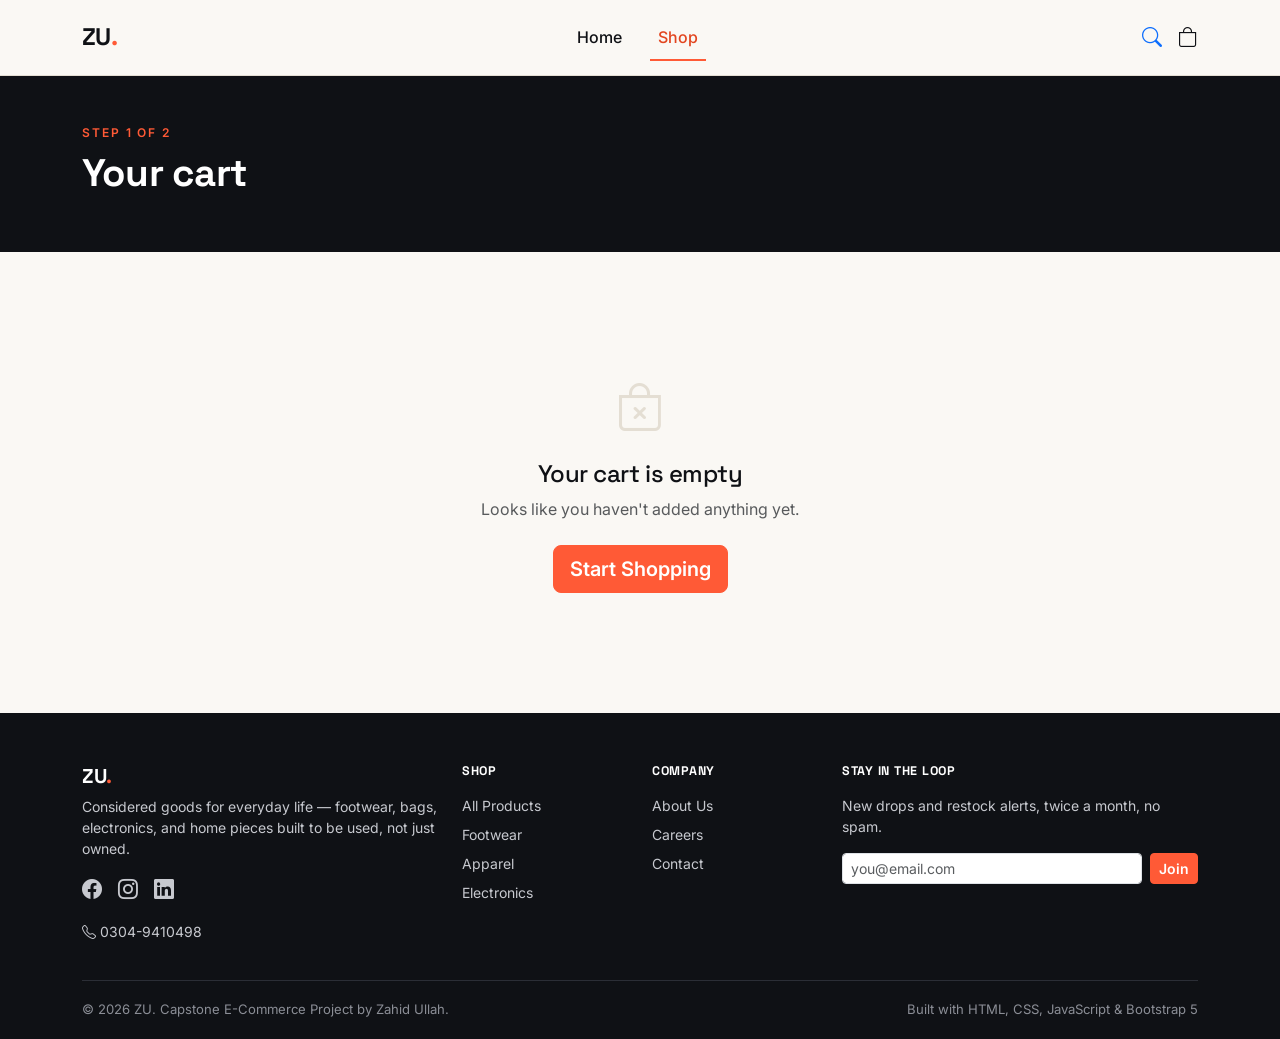
<file: urbana-ecommerce/cart.html>
<!DOCTYPE html>
<html lang="en">
<head>
  <meta charset="UTF-8">
  <meta name="viewport" content="width=device-width, initial-scale=1.0">
  <title>Your Cart — ZU</title>

  <link href="https://cdn.jsdelivr.net/npm/bootstrap@5.3.3/dist/css/bootstrap.min.css" rel="stylesheet">
  <link rel="stylesheet" href="https://cdn.jsdelivr.net/npm/bootstrap-icons@1.11.3/font/bootstrap-icons.css">
  <link rel="preconnect" href="https://fonts.googleapis.com">
  <link href="https://fonts.googleapis.com/css2?family=Inter:wght@400;500;600;700&family=Space+Grotesk:wght@500;600;700&display=swap" rel="stylesheet">
  <link rel="stylesheet" href="css/style.css">
</head>
<body class="d-flex flex-column min-vh-100">

  <div id="navbar-slot"></div>

  <div class="bg-ink text-white py-5">
    <div class="container">
      <div class="section-eyebrow mb-2" style="color:var(--signal);">Step 1 of 2</div>
      <h1 class="section-title text-white">Your cart</h1>
    </div>
  </div>

  <main class="container py-5 flex-grow-1">
    <div id="cart-root">
      <!-- Filled by JS: either line items + summary, or empty state -->
    </div>
  </main>

  <div id="footer-slot"></div>
  <div id="toast-slot"></div>

  <script src="https://cdn.jsdelivr.net/npm/bootstrap@5.3.3/dist/js/bootstrap.bundle.min.js"></script>
  <script src="js/products.js"></script>
  <script src="js/cart.js"></script>
  <script src="js/ui.js"></script>
  <script>window.ACTIVE_NAV = "shop";</script>
  <script src="js/partials.js"></script>
  <script src="js/cart-page.js"></script>
</body>
</html>
</file>
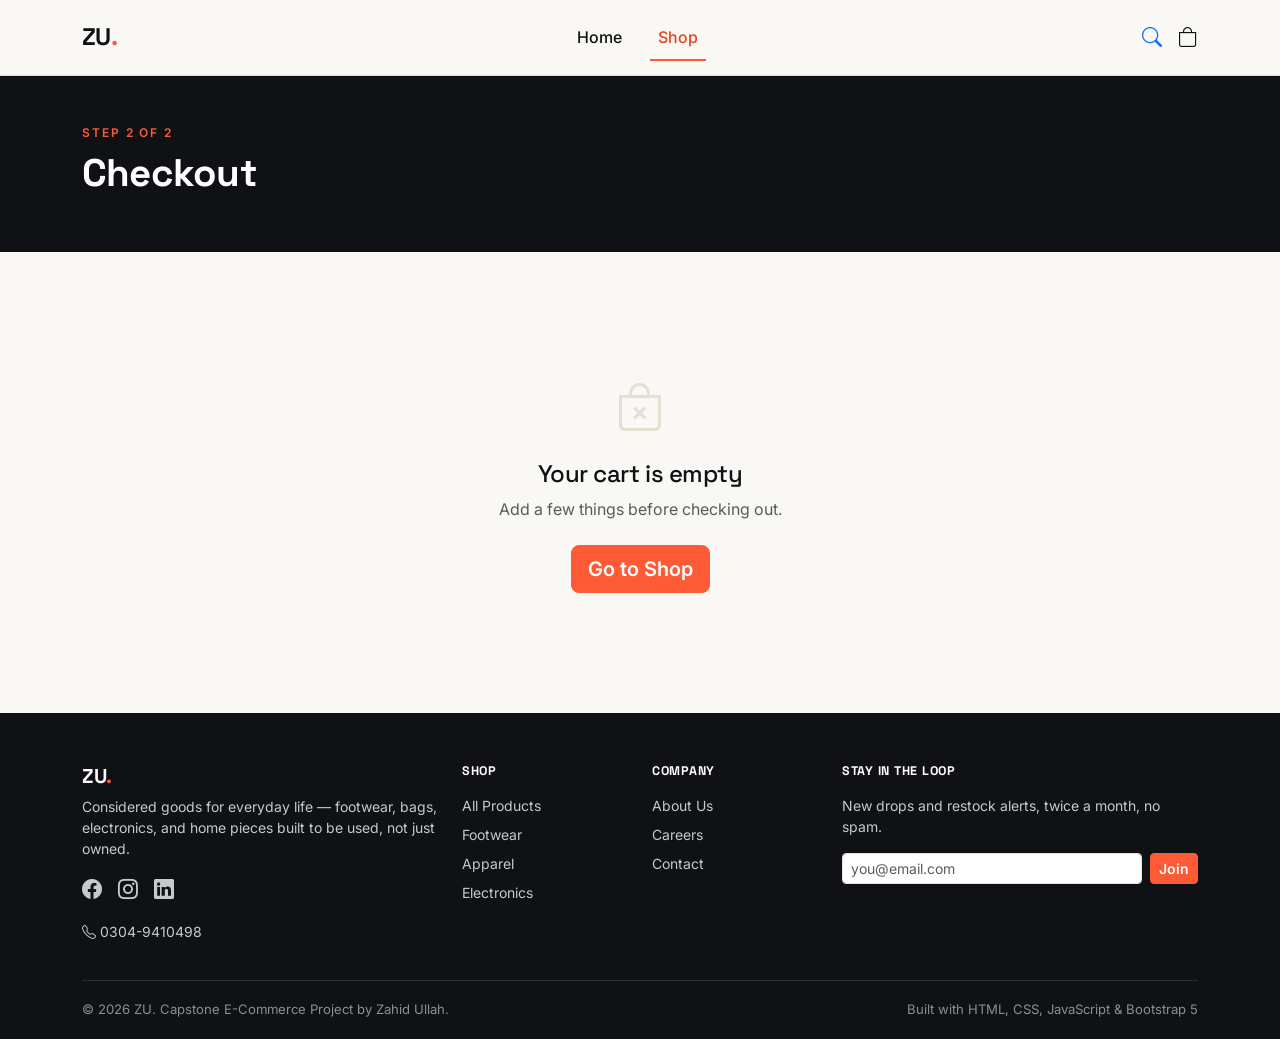
<file: urbana-ecommerce/checkout.html>
<!DOCTYPE html>
<html lang="en">
<head>
  <meta charset="UTF-8">
  <meta name="viewport" content="width=device-width, initial-scale=1.0">
  <title>Checkout — ZU</title>

  <link href="https://cdn.jsdelivr.net/npm/bootstrap@5.3.3/dist/css/bootstrap.min.css" rel="stylesheet">
  <link rel="stylesheet" href="https://cdn.jsdelivr.net/npm/bootstrap-icons@1.11.3/font/bootstrap-icons.css">
  <link rel="preconnect" href="https://fonts.googleapis.com">
  <link href="https://fonts.googleapis.com/css2?family=Inter:wght@400;500;600;700&family=Space+Grotesk:wght@500;600;700&display=swap" rel="stylesheet">
  <link rel="stylesheet" href="css/style.css">
</head>
<body class="d-flex flex-column min-vh-100">

  <div id="navbar-slot"></div>

  <div class="bg-ink text-white py-5">
    <div class="container">
      <div class="section-eyebrow mb-2" style="color:var(--signal);">Step 2 of 2</div>
      <h1 class="section-title text-white">Checkout</h1>
    </div>
  </div>

  <main class="container py-5 flex-grow-1">
    <div id="checkout-root">
      <!-- Filled by JS: redirects to cart.html if cart is empty -->
    </div>
  </main>

  <div id="footer-slot"></div>
  <div id="toast-slot"></div>

  <script src="https://cdn.jsdelivr.net/npm/bootstrap@5.3.3/dist/js/bootstrap.bundle.min.js"></script>
  <script src="js/products.js"></script>
  <script src="js/cart.js"></script>
  <script src="js/ui.js"></script>
  <script>window.ACTIVE_NAV = "shop";</script>
  <script src="js/partials.js"></script>
  <script src="js/checkout.js"></script>
</body>
</html>
</file>
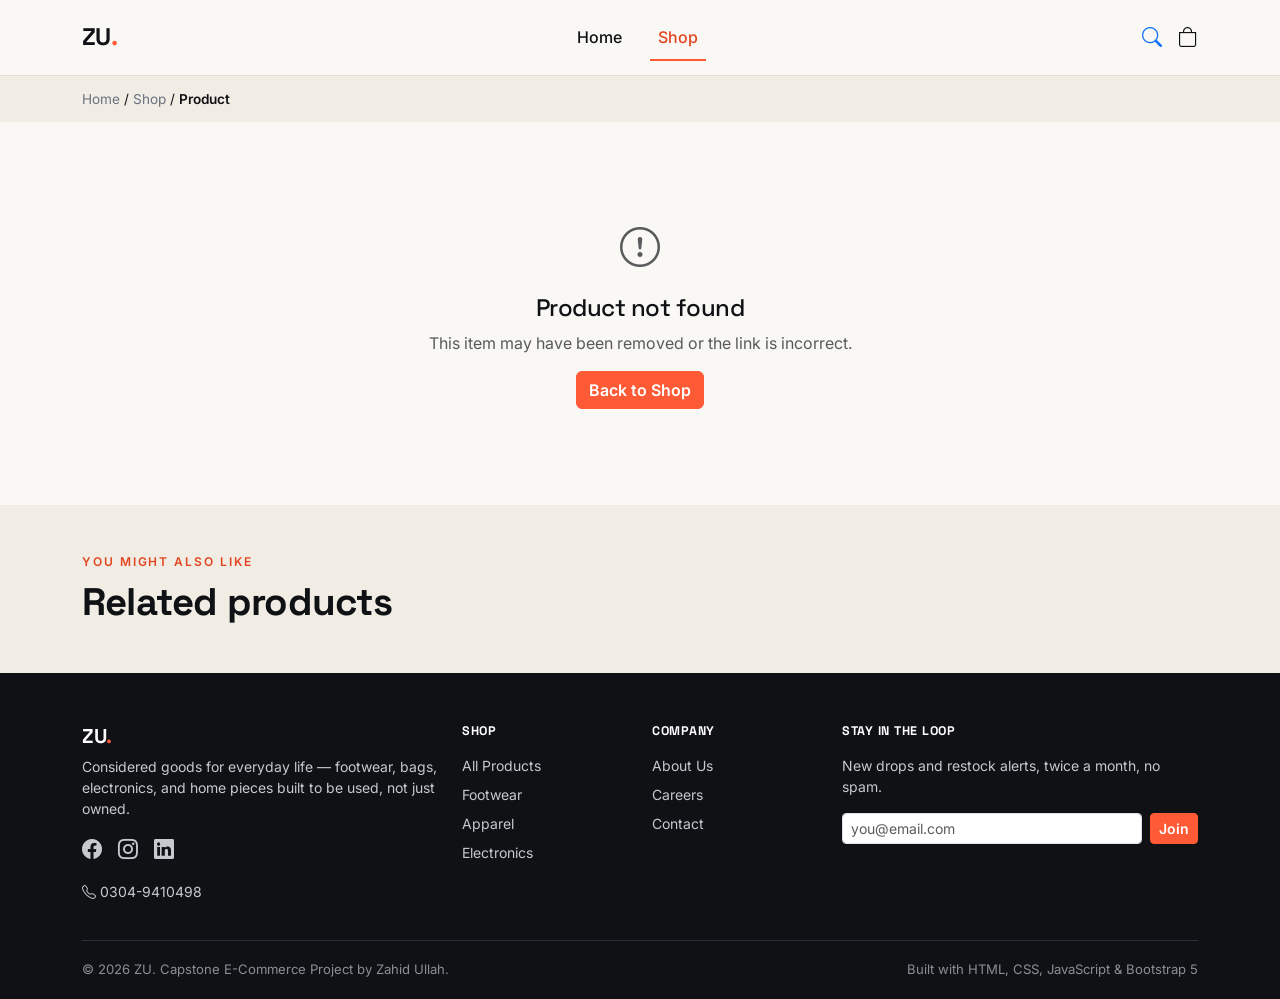
<file: urbana-ecommerce/product-detail.html>
<!DOCTYPE html>
<html lang="en">
<head>
  <meta charset="UTF-8">
  <meta name="viewport" content="width=device-width, initial-scale=1.0">
  <title>Product Detail — ZU</title>

  <link href="https://cdn.jsdelivr.net/npm/bootstrap@5.3.3/dist/css/bootstrap.min.css" rel="stylesheet">
  <link rel="stylesheet" href="https://cdn.jsdelivr.net/npm/bootstrap-icons@1.11.3/font/bootstrap-icons.css">
  <link rel="preconnect" href="https://fonts.googleapis.com">
  <link href="https://fonts.googleapis.com/css2?family=Inter:wght@400;500;600;700&family=Space+Grotesk:wght@500;600;700&display=swap" rel="stylesheet">
  <link rel="stylesheet" href="css/style.css">
</head>
<body class="d-flex flex-column min-vh-100">

  <div id="navbar-slot"></div>

  <!-- Breadcrumb -->
  <div class="breadcrumb-bar">
    <div class="container">
      <a href="index.html">Home</a> /
      <a href="shop.html">Shop</a> /
      <span class="current" id="breadcrumb-product-name">Product</span>
    </div>
  </div>

  <main class="container py-5 flex-grow-1" id="pdp-root">
    <!-- Filled entirely by JS based on ?id= in the URL -->
  </main>

  <!-- ====================== RELATED PRODUCTS ========================= -->
  <section class="py-5 bg-paper-dim">
    <div class="container">
      <div class="section-eyebrow mb-2">You Might Also Like</div>
      <h2 class="section-title mb-4">Related products</h2>
      <div class="row g-4" id="related-grid"></div>
    </div>
  </section>

  <div id="footer-slot"></div>
  <div id="toast-slot"></div>

  <script src="https://cdn.jsdelivr.net/npm/bootstrap@5.3.3/dist/js/bootstrap.bundle.min.js"></script>
  <script src="js/products.js"></script>
  <script src="js/cart.js"></script>
  <script src="js/ui.js"></script>
  <script>window.ACTIVE_NAV = "shop";</script>
  <script src="js/partials.js"></script>
  <script src="js/product-detail.js"></script>
</body>
</html>
</file>
<file: urbana-ecommerce/css/style.css>
/* ==========================================================================
   STYLE.CSS — ZU
   Design tokens: ink black + warm paper background, one signal-orange
   accent, Space Grotesk for display type, Inter for body/UI.
   ========================================================================== */

:root {
  /* Color tokens */
  --ink: #0f1115;
  --paper: #faf8f4;
  --paper-dim: #f1ede5;
  --signal: #ff5a36;
  --signal-dark: #e2451f;
  --muted: #6b7280;
  --card-dark: #1e2128;
  --line: #e4ded3;
  --success: #1d8a4c;

  /* Type */
  --font-display: "Space Grotesk", sans-serif;
  --font-body: "Inter", sans-serif;
}

* {
  box-sizing: border-box;
}

body {
  font-family: var(--font-body);
  background-color: var(--paper);
  color: var(--ink);
  -webkit-font-smoothing: antialiased;
}

h1, h2, h3, h4, h5, h6,
.font-display {
  font-family: var(--font-display);
  letter-spacing: -0.02em;
}

a {
  text-decoration: none;
}

/* Visible focus ring everywhere — accessibility floor, not optional */
a:focus-visible,
button:focus-visible,
input:focus-visible,
select:focus-visible,
textarea:focus-visible {
  outline: 2px solid var(--signal);
  outline-offset: 2px;
}

/* ---- Utility tokens ----------------------------------------------------- */

.bg-ink { background-color: var(--ink); }
.text-signal { color: var(--signal); }
.bg-signal { background-color: var(--signal); }
.bg-paper-dim { background-color: var(--paper-dim); }

/* ==========================================================================
   NAVBAR
   ========================================================================== */

.urbana-navbar {
  background-color: var(--paper);
  border-bottom: 1px solid var(--line);
  padding-top: 0.9rem;
  padding-bottom: 0.9rem;
}

.urbana-brand {
  font-family: var(--font-display);
  font-weight: 700;
  font-size: 1.5rem;
  letter-spacing: -0.03em;
  color: var(--ink) !important;
}

.urbana-brand .brand-dot {
  color: var(--signal);
}

.urbana-navbar .nav-link {
  font-weight: 500;
  color: var(--ink);
  margin: 0 0.6rem;
  position: relative;
}

.urbana-navbar .nav-link.active {
  color: var(--signal-dark);
}

.urbana-navbar .nav-link::after {
  content: "";
  position: absolute;
  left: 0;
  bottom: -4px;
  width: 0;
  height: 2px;
  background: var(--signal);
  transition: width 0.2s ease;
}

.urbana-navbar .nav-link:hover::after,
.urbana-navbar .nav-link.active::after {
  width: 100%;
}

.cart-icon-btn {
  position: relative;
  color: var(--ink);
  font-size: 1.25rem;
}

#cart-count-badge {
  position: absolute;
  top: -6px;
  right: -10px;
  background: var(--signal);
  color: #fff;
  font-size: 0.65rem;
  font-weight: 700;
  border-radius: 999px;
  padding: 1px 6px;
  font-family: var(--font-body);
}

/* ==========================================================================
   HERO
   ========================================================================== */

.hero-section {
  background-color: var(--ink);
  color: var(--paper);
  overflow: hidden;
  position: relative;
}

.hero-eyebrow {
  font-family: var(--font-body);
  text-transform: uppercase;
  letter-spacing: 0.18em;
  font-size: 0.75rem;
  color: var(--signal);
  font-weight: 600;
}

.hero-heading {
  font-size: clamp(2.5rem, 6vw, 4.5rem);
  font-weight: 700;
  line-height: 1.02;
}

.hero-sub {
  color: #c7c9cf;
  font-size: 1.05rem;
  max-width: 480px;
}

.hero-visual {
  position: relative;
  height: 100%;
  min-height: 380px;
}

.hero-visual img {
  width: 100%;
  height: 100%;
  object-fit: cover;
  border-radius: 18px;
}

/* The signature hang-tag — rotated like a real price tag clipped to the photo */
.hero-hangtag {
  position: absolute;
  top: 28px;
  right: -14px;
  background: var(--paper);
  color: var(--ink);
  padding: 0.85rem 1.1rem 0.85rem 1.4rem;
  border-radius: 4px;
  transform: rotate(6deg);
  box-shadow: 0 12px 24px rgba(0,0,0,0.25);
  font-family: var(--font-display);
  z-index: 2;
}

.hero-hangtag::before {
  content: "";
  position: absolute;
  left: 10px;
  top: 50%;
  width: 8px;
  height: 8px;
  background: var(--paper);
  border: 2px solid var(--ink);
  border-radius: 50%;
  transform: translateY(-50%);
}

.hero-hangtag .tag-price {
  font-size: 1.4rem;
  font-weight: 700;
}

.hero-hangtag .tag-label {
  font-size: 0.65rem;
  text-transform: uppercase;
  letter-spacing: 0.1em;
  color: var(--muted);
  font-family: var(--font-body);
}

.hero-stats {
  display: flex;
  gap: 2.2rem;
  margin-top: 2.2rem;
}

.hero-stat-num {
  font-family: var(--font-display);
  font-size: 1.6rem;
  font-weight: 700;
  color: var(--signal);
}

.hero-stat-label {
  font-size: 0.75rem;
  color: #a6a9b1;
  text-transform: uppercase;
  letter-spacing: 0.08em;
}

/* ==========================================================================
   SECTION HEADERS
   ========================================================================== */

.section-eyebrow {
  text-transform: uppercase;
  letter-spacing: 0.16em;
  font-size: 0.75rem;
  font-weight: 600;
  color: var(--signal-dark);
}

.section-title {
  font-size: clamp(1.8rem, 3vw, 2.4rem);
  font-weight: 700;
}

/* ==========================================================================
   CATEGORY STRIP (Home)
   ========================================================================== */

.category-pill {
  display: block;
  background: #fff;
  border: 1px solid var(--line);
  border-radius: 14px;
  padding: 1.4rem 1rem;
  text-align: center;
  color: var(--ink);
  transition: transform 0.18s ease, border-color 0.18s ease;
  height: 100%;
}

.category-pill:hover {
  transform: translateY(-4px);
  border-color: var(--signal);
}

.category-pill .cat-icon {
  font-size: 1.6rem;
  color: var(--signal);
  margin-bottom: 0.5rem;
  display: block;
}

.category-pill .cat-name {
  font-weight: 600;
  font-size: 0.95rem;
}

/* ==========================================================================
   PRODUCT CARD
   ========================================================================== */

.product-card {
  background: #fff;
  border: 1px solid var(--line);
  border-radius: 14px;
  overflow: hidden;
  height: 100%;
  display: flex;
  flex-direction: column;
  transition: box-shadow 0.2s ease, transform 0.2s ease;
}

.product-card:hover {
  box-shadow: 0 16px 32px rgba(15, 17, 21, 0.1);
  transform: translateY(-3px);
}

.product-card-img-wrap {
  position: relative;
  aspect-ratio: 1 / 1;
  overflow: hidden;
  background: var(--paper-dim);
}

.product-card-img-wrap img {
  width: 100%;
  height: 100%;
  object-fit: cover;
}

.product-badge {
  position: absolute;
  top: 10px;
  left: 10px;
  font-family: var(--font-body);
  font-size: 0.68rem;
  font-weight: 700;
  text-transform: uppercase;
  letter-spacing: 0.04em;
  padding: 0.3rem 0.6rem;
  border-radius: 4px;
  color: #fff;
  background: var(--ink);
}

.product-badge.badge-sale { background: var(--signal); }
.product-badge.badge-new { background: var(--success); }

.product-card-body {
  padding: 1rem 1.1rem 1.2rem;
  display: flex;
  flex-direction: column;
  flex-grow: 1;
}

.product-card-category {
  font-size: 0.72rem;
  text-transform: uppercase;
  letter-spacing: 0.06em;
  color: var(--muted);
  margin-bottom: 0.2rem;
}

.product-card-name {
  font-family: var(--font-display);
  font-size: 1.02rem;
  font-weight: 600;
  margin-bottom: 0.35rem;
  color: var(--ink);
}

.product-card-name a {
  color: inherit;
}

.product-card-price {
  font-family: var(--font-display);
  font-weight: 700;
  font-size: 1.15rem;
  margin-top: auto;
  padding-top: 0.6rem;
}

.product-card-actions {
  display: flex;
  gap: 0.5rem;
  margin-top: 0.7rem;
}

.btn-signal {
  background-color: var(--signal);
  border-color: var(--signal);
  color: #fff;
  font-weight: 600;
}

.btn-signal:hover {
  background-color: var(--signal-dark);
  border-color: var(--signal-dark);
  color: #fff;
}

.btn-outline-ink {
  border: 1px solid var(--ink);
  color: var(--ink);
  background: transparent;
  font-weight: 600;
}

.btn-outline-ink:hover {
  background: var(--ink);
  color: #fff;
}

.btn-ink {
  background-color: var(--ink);
  border-color: var(--ink);
  color: #fff;
  font-weight: 600;
}

.btn-ink:hover {
  background-color: #000;
  color: #fff;
}

.star-rating {
  color: var(--signal);
  font-size: 0.8rem;
}

/* ==========================================================================
   SHOP PAGE — filters sidebar
   ========================================================================== */

.filters-panel {
  background: #fff;
  border: 1px solid var(--line);
  border-radius: 14px;
  padding: 1.3rem;
}

.filters-panel h6 {
  font-family: var(--font-display);
  font-weight: 700;
  text-transform: uppercase;
  font-size: 0.78rem;
  letter-spacing: 0.06em;
  margin-bottom: 0.8rem;
}

.filter-cat-check {
  margin-bottom: 0.5rem;
}

.results-bar {
  display: flex;
  align-items: center;
  justify-content: space-between;
  flex-wrap: wrap;
  gap: 0.75rem;
  margin-bottom: 1.2rem;
}

.no-results {
  text-align: center;
  padding: 4rem 1rem;
  color: var(--muted);
}

.no-results i {
  font-size: 2.4rem;
  color: var(--line);
  margin-bottom: 0.8rem;
}

/* ==========================================================================
   PRODUCT DETAIL PAGE
   ========================================================================== */

.pdp-image-frame {
  background: var(--paper-dim);
  border-radius: 16px;
  overflow: hidden;
  position: relative;
}

.pdp-image-frame img {
  width: 100%;
  aspect-ratio: 1/1;
  object-fit: cover;
}

.pdp-hangtag {
  position: absolute;
  bottom: 18px;
  right: 18px;
  background: var(--paper);
  padding: 0.7rem 1rem;
  border-radius: 4px;
  transform: rotate(-4deg);
  box-shadow: 0 10px 22px rgba(0,0,0,0.18);
  font-family: var(--font-display);
}

.pdp-category-tag {
  text-transform: uppercase;
  letter-spacing: 0.08em;
  font-size: 0.75rem;
  color: var(--signal-dark);
  font-weight: 600;
}

.pdp-title {
  font-size: clamp(1.7rem, 3vw, 2.2rem);
  font-weight: 700;
}

.pdp-price {
  font-family: var(--font-display);
  font-size: 1.8rem;
  font-weight: 700;
}

.qty-stepper {
  display: inline-flex;
  align-items: center;
  border: 1px solid var(--ink);
  border-radius: 8px;
  overflow: hidden;
}

.qty-stepper button {
  background: none;
  border: none;
  width: 38px;
  height: 38px;
  font-size: 1.1rem;
  font-weight: 700;
  cursor: pointer;
}

.qty-stepper button:hover {
  background: var(--paper-dim);
}

.qty-stepper input {
  width: 44px;
  text-align: center;
  border: none;
  border-left: 1px solid var(--line);
  border-right: 1px solid var(--line);
  height: 38px;
  font-weight: 600;
}

.pdp-meta-row {
  display: flex;
  gap: 1.6rem;
  font-size: 0.85rem;
  color: var(--muted);
  margin-top: 1rem;
}

.pdp-meta-row i {
  color: var(--signal);
  margin-right: 0.3rem;
}

/* ==========================================================================
   CART PAGE
   ========================================================================== */

.cart-line-item {
  display: flex;
  gap: 1rem;
  padding: 1.1rem 0;
  border-bottom: 1px solid var(--line);
}

.cart-line-item img {
  width: 88px;
  height: 88px;
  object-fit: cover;
  border-radius: 10px;
  background: var(--paper-dim);
}

.cart-line-name {
  font-family: var(--font-display);
  font-weight: 600;
}

.cart-line-remove {
  color: var(--muted);
  font-size: 0.82rem;
  border: none;
  background: none;
  padding: 0;
}

.cart-line-remove:hover {
  color: var(--signal);
}

.order-summary-card {
  background: var(--ink);
  color: var(--paper);
  border-radius: 16px;
  padding: 1.6rem;
}

.order-summary-card hr {
  border-color: #3a3d45;
}

.order-summary-card .summary-row {
  display: flex;
  justify-content: space-between;
  margin-bottom: 0.6rem;
  font-size: 0.95rem;
  color: #d2d4d9;
}

.order-summary-card .summary-total {
  color: #fff;
  font-family: var(--font-display);
  font-weight: 700;
  font-size: 1.3rem;
}

.empty-cart-state {
  text-align: center;
  padding: 4.5rem 1rem;
}

.empty-cart-state i {
  font-size: 3rem;
  color: var(--line);
}

/* ==========================================================================
   CHECKOUT PAGE
   ========================================================================== */

.checkout-step-badge {
  width: 28px;
  height: 28px;
  border-radius: 50%;
  background: var(--ink);
  color: #fff;
  display: inline-flex;
  align-items: center;
  justify-content: center;
  font-weight: 700;
  font-size: 0.85rem;
  margin-right: 0.6rem;
}

.checkout-form-card {
  background: #fff;
  border: 1px solid var(--line);
  border-radius: 16px;
  padding: 1.8rem;
}

.checkout-form-card label {
  font-weight: 600;
  font-size: 0.88rem;
}

.payment-option {
  border: 1px solid var(--line);
  border-radius: 10px;
  padding: 0.9rem 1rem;
  cursor: pointer;
  transition: border-color 0.15s ease;
}

.payment-option:hover {
  border-color: var(--signal);
}

.payment-option.active {
  border-color: var(--signal);
  background: #fff6f3;
}

.order-success-card {
  text-align: center;
  padding: 3rem 1.5rem;
}

.order-success-icon {
  width: 72px;
  height: 72px;
  border-radius: 50%;
  background: #e9f7ee;
  color: var(--success);
  font-size: 2rem;
  display: flex;
  align-items: center;
  justify-content: center;
  margin: 0 auto 1.2rem;
}

/* ==========================================================================
   FOOTER
   ========================================================================== */

.urbana-footer {
  background-color: var(--ink);
  color: #c7c9cf;
  padding-top: 3.2rem;
}

.urbana-footer h6 {
  color: #fff;
  font-family: var(--font-display);
  font-weight: 700;
  text-transform: uppercase;
  font-size: 0.78rem;
  letter-spacing: 0.06em;
  margin-bottom: 1rem;
}

.urbana-footer a {
  color: #c7c9cf;
}

.urbana-footer a:hover {
  color: var(--signal);
}

.footer-bottom {
  border-top: 1px solid #2b2e36;
  margin-top: 2.4rem;
  padding: 1.2rem 0;
  font-size: 0.82rem;
  color: #8b8e96;
}

/* ==========================================================================
   MISC / TOAST
   ========================================================================== */

.toast-body-text::before {
  content: "✓ ";
  color: var(--signal);
  font-weight: 700;
}

.breadcrumb-bar {
  background: var(--paper-dim);
  padding: 0.8rem 0;
  font-size: 0.85rem;
}

.breadcrumb-bar a {
  color: var(--muted);
}

.breadcrumb-bar a:hover {
  color: var(--signal-dark);
}

.breadcrumb-bar .current {
  color: var(--ink);
  font-weight: 600;
}

@media (max-width: 767.98px) {
  .hero-hangtag {
    right: 8px;
  }
}
</file>
